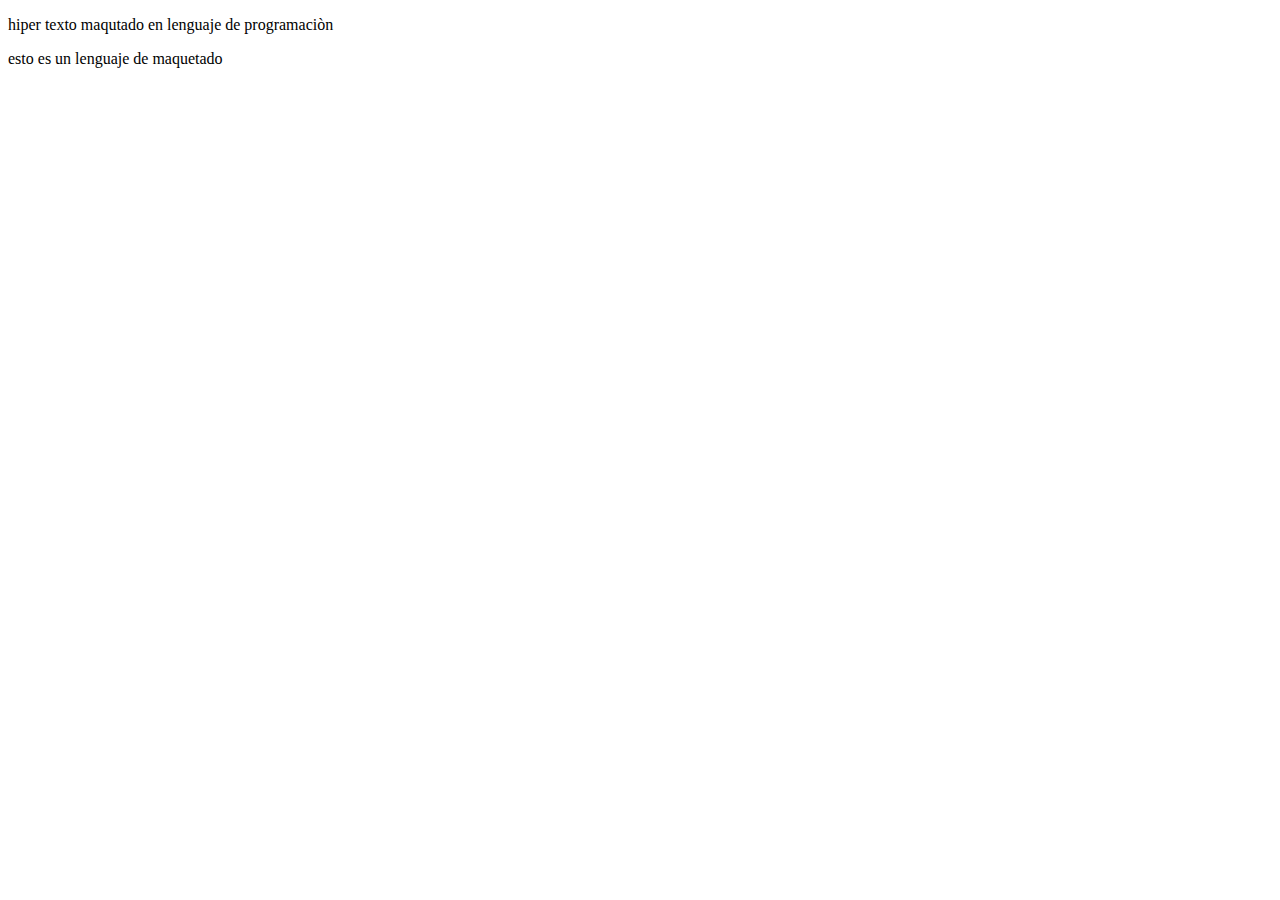
<file: index.html>
<!DOCTYPE html>
<html lang="en">
<head>
    <meta charset="UTF-8">
    <meta name="description" content="">
    <meta name="keywords" content="lechona, sin arroz, tolimense">
    <meta name="author"  content="Valentina Melo">
    <!--Etiqueta para adpatar la pantalla modo resposive-->
    <meta name="viewport" content="width=device-width, initial-scale=1.0">
    </head>
    <body>
        <p> hiper texto maqutado en lenguaje de programaciòn</p>
        <p> esto es un lenguaje de maquetado </p>
    </body>
</file>
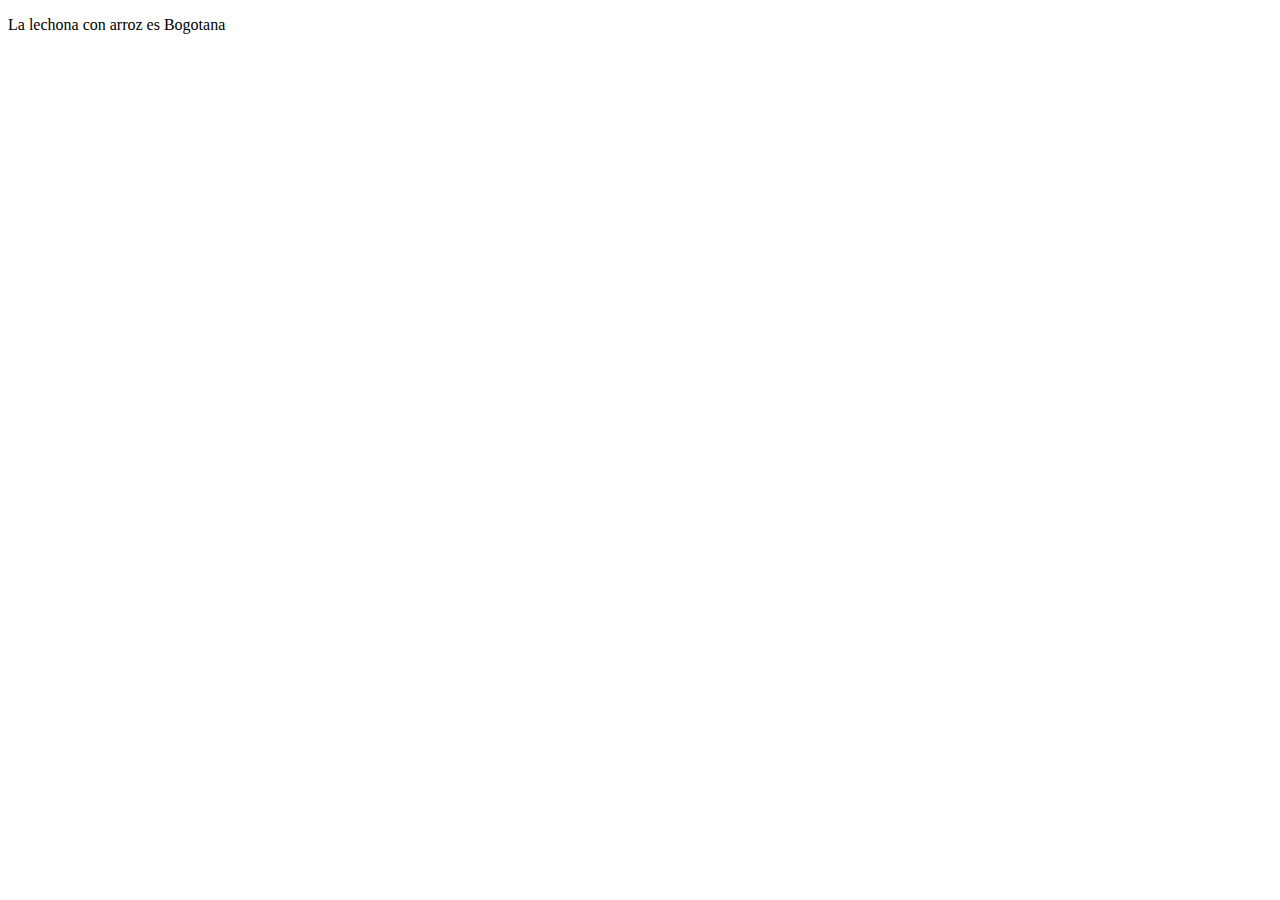
<file: index2.html>
<!DOCTYPE html>
<html lang="en">
<head>
    <meta charset="UTF-8">
    <meta name="viewport" content="width=device-width, initial-scale=1.0">
    <title>Valentina Melo Triana</title>
</head>
<body>
    <p> La lechona con arroz es Bogotana </p>
</body>
</html>
</file>
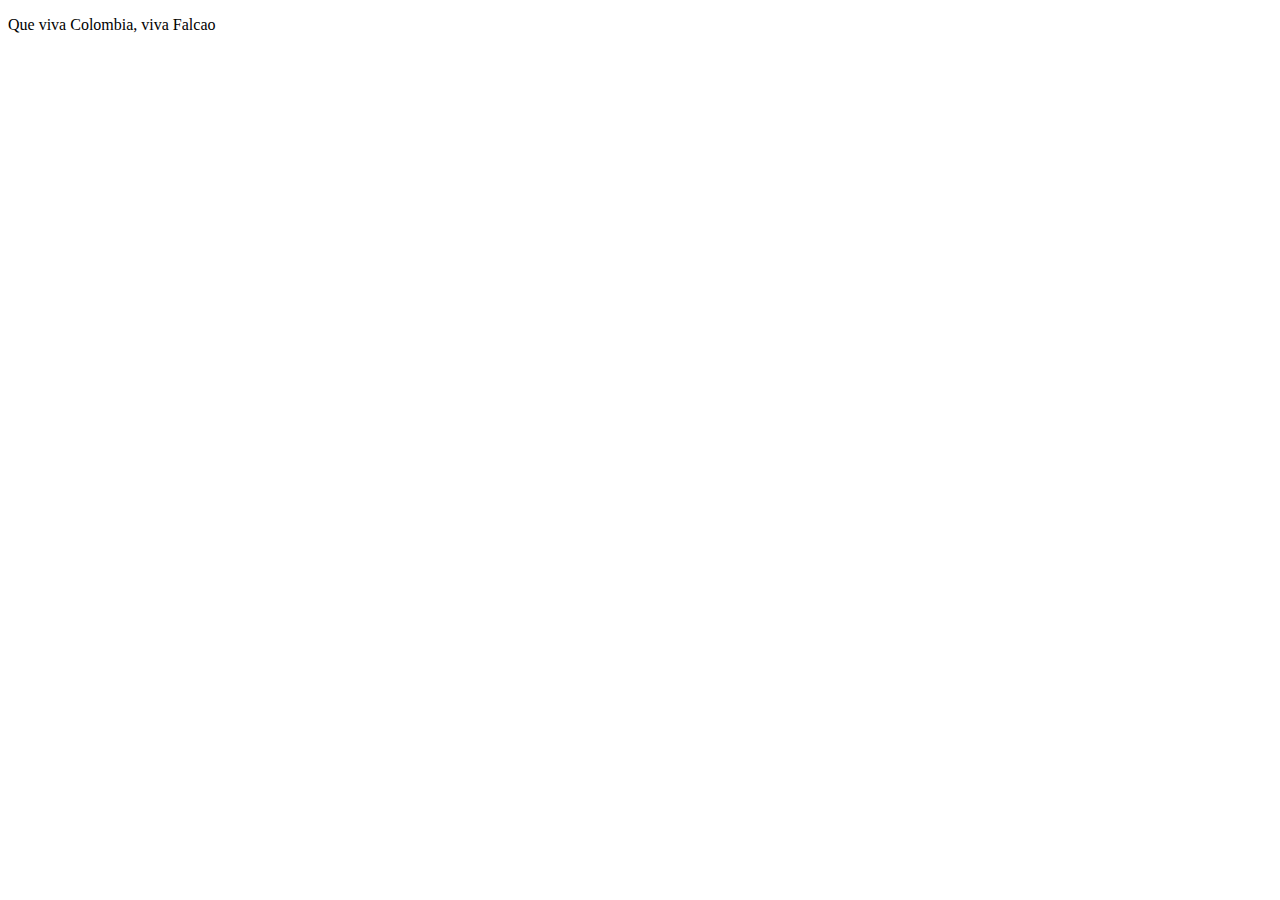
<file: index3.html>
<!DOCTYPE html>
<html lang="en">
<head>
    <meta charset="UTF-8">
    <meta name="viewport" content="width=device-width, initial-scale=1.0">
    <title>La lechona tolimense es muy sabrosa</title>
</head>
<body>
    <div class="amendra">
        <p> Que viva Colombia, viva Falcao</p>
    </div>
</body>
</html>
</file>
